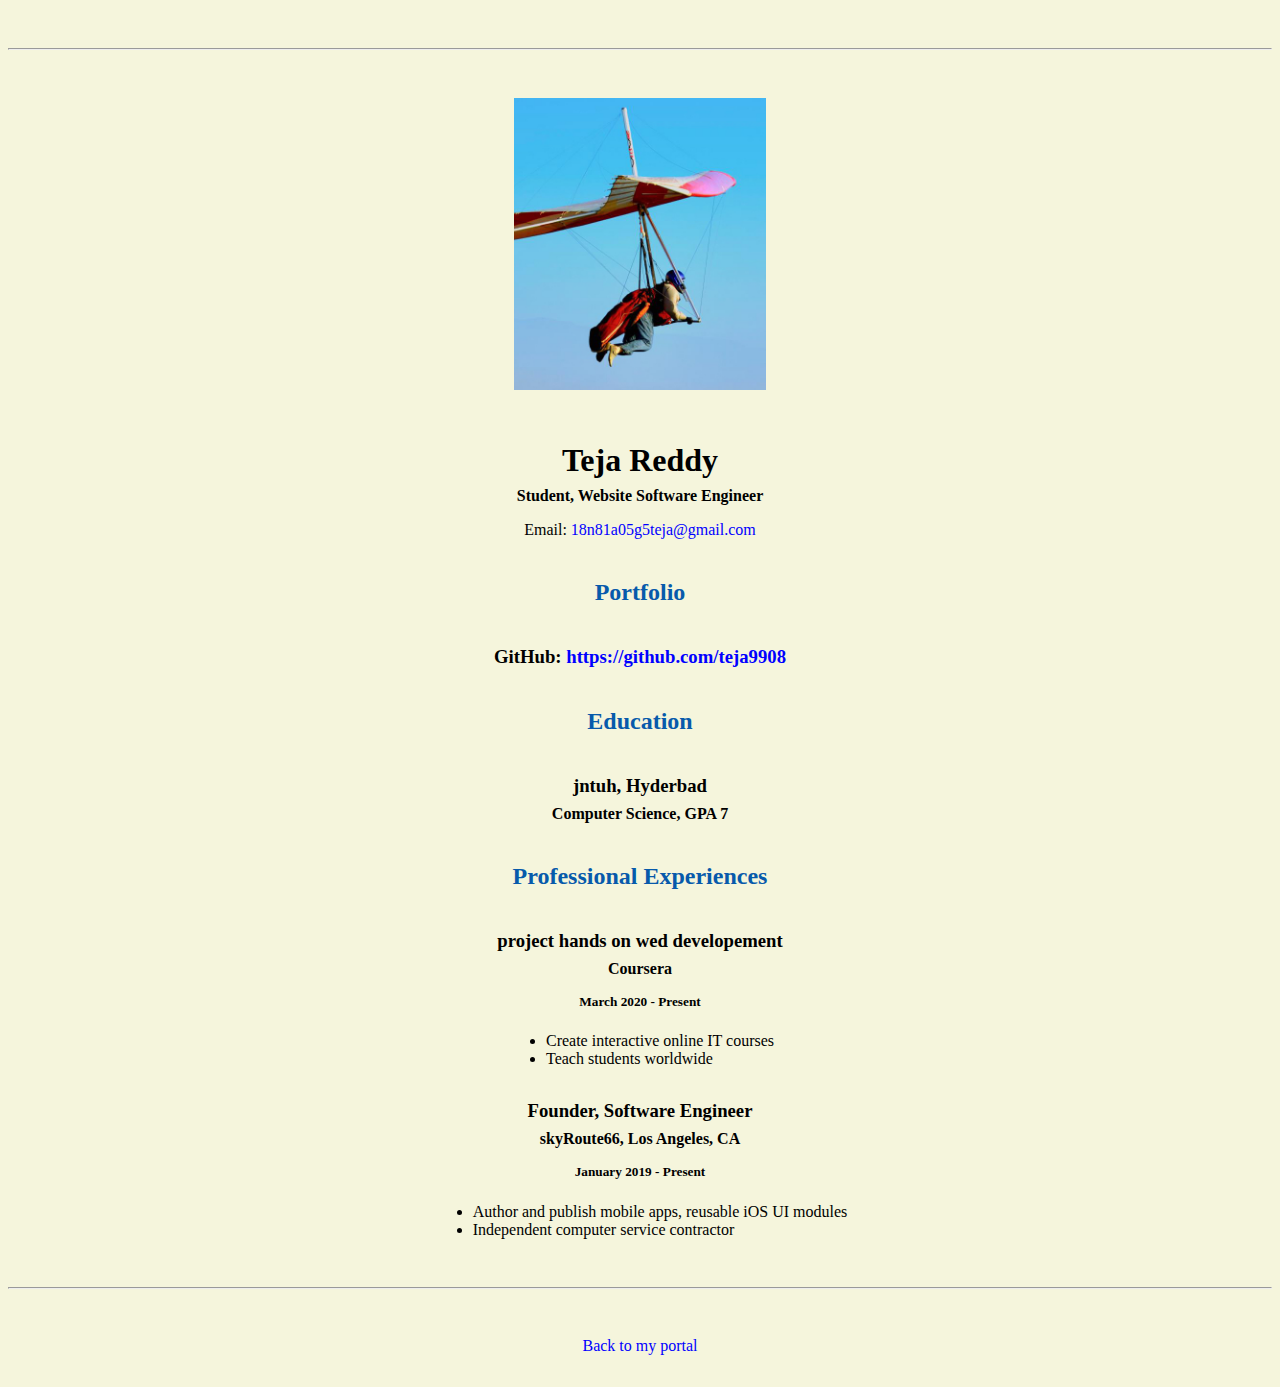
<file: resume.html>
<!doctype html>

<!-- this is a comment for human! -->

<html lang="en">

  <header>
    <title>Teja Reddy Resume</title>
    <link rel="stylesheet" href='css/master.css'>
    <link rel="FaviconIcon" href="favicon.ico" type="image/x-icon">
    <link rel="shortcut" href="favicon.ico" type="image/x-icon">
    <meta name="viewport" content="width=device-width,initial-scale=1,shrink-to-fit=no">
    <meta name="name" content="Teja Reddy">
    <meta name="robot" content="noindex,nofollow">
  </header>

  <body>
    <hr>

    <img src="images/headshot.jpg" alt="Harrison Kong's headshot" width="20%">

    <h1>Teja Reddy</h1>
    <h4>Student, Website Software Engineer</h4>

    <p>Email: <a href="mailto:18n81a05g5teja@gmail.com" target="_blank">18n81a05g5teja@gmail.com</a></p>
    <!-- don't post physical address, personal phone number or other personal information on the web! -->

    <h2>Portfolio</h2>
      <h3>GitHub: <a href="https://github.com/teja9908" target="_blank">https://github.com/teja9908</a></h3>

    <h2>Education</h2>

    <h3>jntuh, Hyderbad</h3>
    <h4> Computer Science, GPA 7</h4>

    <h2>Professional Experiences</h2>

    <h3>project hands on wed developement</h3>
    <h4>Coursera</h4>
    <h5>March 2020 - Present</h5>
      <ul>
        <li>Create interactive online IT courses</li>
        <li>Teach students worldwide</li>
      </ul>

    <h3>Founder, Software Engineer</h3>
    <h4>skyRoute66, Los Angeles, CA</h4>
    <h5>January 2019 - Present</h5>
      <ul>
        <li>Author and publish mobile apps, reusable iOS UI modules</li>
        <li>Independent computer service contractor</li>
      </ul>
  </body>

  <footer>
  <hr>
  <p><a href="index.html">Back to my portal</a><p>
  </footer>

</html>
</file>
<file: css/master.css>
/* Cascading stylesheet for the website */

/* Text inside these asterisks and slashes are comments for human */

  a {
    color:blue;/* set the text color to blue here */
    text-decoration: none; /* This means we do not want hyperlinks to be underlined */
  }

  a:hover {
    color:red;/* set the text color to red here */
    text-decoration: none; /* This means we do not want hyperlinks to be underlined */
  }

  body {
    background-color:beige;/* set the background color here */
    color:black;/* set the text color to black here */
    fonnt-family:Arial,Helvetica,sans-serif;/* set the font here */
   text-align: center; /* set the text alignment here */
   }

  footer {
    margin-top: 2rem;
    margin-bottom: 2rem;
  }

  h1 {
    margin-bottom: 0.5rem;
    margin-top: 3rem;
   }

  h2 {
    color:#075AAB;/* set the text color of to #075AAB here */
    /* set both the bottom margin and top margin to 2.5rem here */
    margin-bottom: 2.5rem;
    margin-top:2.5rem;
   }

  h3 {
    margin-bottom: 0;
    margin-top: 2rem;
  }

  h4 {
    margin-bottom: 1rem;
    margin-top: 0.5rem;
  }

  h5 {
    margin-top: 0.5rem;
  }

  hr {
    margin-bottom: 3rem;
    margin-top: 3rem;
  }

  /* this controls how the bullet points in the resume page looks */
  ul {
    display: table;
    margin: 0 auto;
    text-align: left;
  }
</file>
